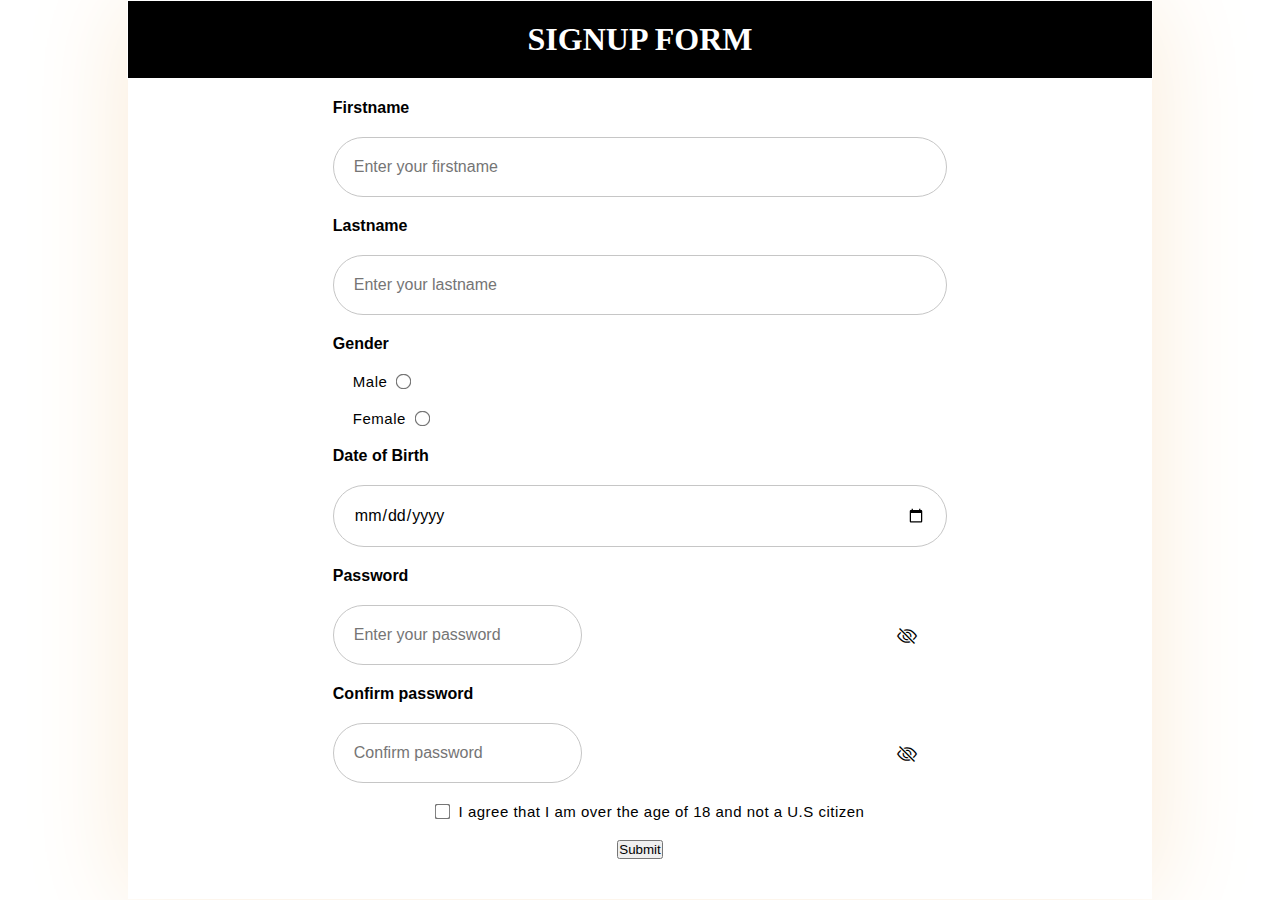
<file: Signup_form.html>
<!DOCTYPE html>
<html lang="en">
<head>
    <meta charset="UTF-8">
    <meta http-equiv="X-UA-Compatible" content="IE=edge">
    <meta name="viewport" content="width=device-width, initial-scale=1.0">
    <link rel="stylesheet" href="style.css">
    <title>Document</title>
</head>
<body>
    <form>
        <div class="formcontent">
            <h1>SIGNUP FORM</h1>
            <div class="info">
                <label for="firstname">Firstname</label>
                <input type="text" id='firstname' required placeholder="Enter your firstname">
            </div>
            <div class="info">
                <label for="lastname">Lastname</label>
                <input type="text" id='lastname' required placeholder="Enter your lastname">
            </div>
            <div class="info">
                <label>Gender</label>
                <div class="options">
                    <label for="male">Male</label>
                    <input type="radio" id="male" name="gender"required>
                </div>
                <div class="options">
                    <label for="female">Female</label>
                    <input type="radio" id='female'requiredname="gender">
                </div>
            </div>
            <div class="info">
                <label for="DOB">Date of Birth</label>
                <input type="date" id="DOB"required>
            </div>
            <div class="info">
                <label for="password">Password</label>
                <div class="password">
                    <input type="password" id="confirm"required placeholder="Enter your password" >
                    <i class="bi bi-eye-slash"></i>
                </div>
            </div>
            <div class="info">
                <label for="password">Confirm password</label>
                <div class="password">
                    <input type="password"required id="Confirm" placeholder="Confirm password">
                    <i class="bi bi-eye-slash"></i>
                </div>
            </div>
            <div class="options">
                <input id='agree' required type="checkbox">
                <label for="agree">I agree that I am over the age of 18 and not a U.S citizen</label>
            </div>
            <button type="Submit">Submit</button>
        </div>
    </form>
</body>
</html>
</file>
<file: style.css>
@import url("https://cdn.jsdelivr.net/npm/bootstrap-icons@1.10.2/font/bootstrap-icons.css");
*{
    margin:0;
    padding: 0;
    font-family: 'Segoe UI', Tahoma, Geneva, Verdana, sans-serif;
}
form{
    display: flex;
    justify-content: center;
    width: 100%;
}
.formcontent{
    display: flex;
    height: max-content;
    flex-direction: column;
    gap: 20px;
    width: 80%;
    margin: 0px auto;
    align-items: center;
    padding-bottom: 40px;
    box-shadow: 0px 0px 100px antiquewhite;
}
.info{
    display: flex;
    flex-direction: column;
    gap: 20px;
    width: 60%;
}
.info input{
    border-radius: 50px;
    outline: none;
    font-size: 16px;
    padding: 20px;
    border: 1px solid rgb(198, 198, 198);
}
form label{
    font-weight: bolder;
}
.options{
    padding-left: 20px;
    display: flex;
    align-items: center;
    gap: 10px;
}
.options input{
    transform: scale(1.2);
}
.options label{
    font-weight: 100;
    font-size: 15px;
    letter-spacing: .5px;
}
form h1{
    font-family: Cambria, Cochin, Georgia, Times, 'Times New Roman', serif;
    border: 1px solid ;
    padding: 20px 0px;
    background-color: black;
    color: white;
    width: 100%;
    text-align: center;
}
.password{
    display: flex;
    align-items: center;
    position: relative;
}
.bi-eye-slash,.bi-eye{
    font-size: 20px;
    position: absolute;
    right: 30px;
    top:20px
}
.error,.error1{
    padding-top: 10px;
    color:red;
    font-size:14px;
}
.submit{
    background-color: black;
    color:white;
    border-radius: 10px;
    width: 60%;
    font-size: 16px;
    font-weight: 600;
    padding: 20px;
}
.submit:hover{
    transform: scale(0.99);
    transition: .1s;
}
.input{
    width: 100%;
    display: flex;
    flex-direction: column;
}
.options1{
    display: flex;
    justify-content: flex-start;
    width: 60%;
    gap: 10px;
}
.options1 label{
    font-weight: 100;
}
.bi-eye{
    display: none;
}
</file>
